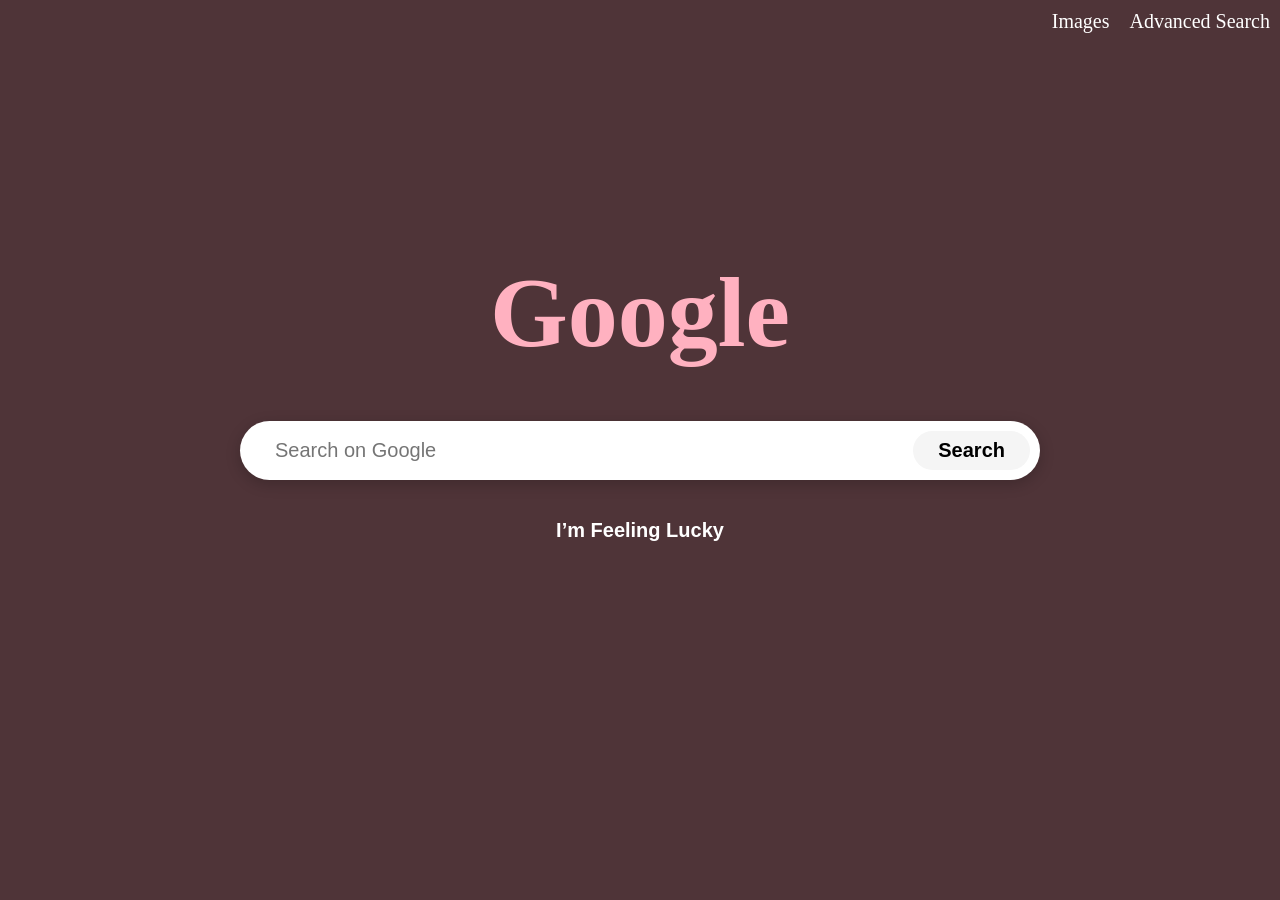
<file: index.html>
<!DOCTYPE html>
<html lang="en">
    <head>
        <title>Search</title>
        <meta name="viewport" content="width=device-width, initial-scale=1.0">
        <link rel="stylesheet" href="style.css">
    </head>
    <body>
        <h1 class="title">Google</h1>
        <div id="f">
            <form action="https://www.google.com/search" method="get">
                <input id="q" type="text" name="q" placeholder="Search on Google" autocomplete="off" required>
                <input id="s" type="submit" value="Search">
                <input id="l" type="submit" name="btnI" value="I’m Feeling Lucky">
            </form>
        </div>
        <div class="pages">
            <a href="images.html">Images</a>
            <a href="advancedsearch.html">Advanced Search</a>
        </div>
    </body>
</html>
</file>
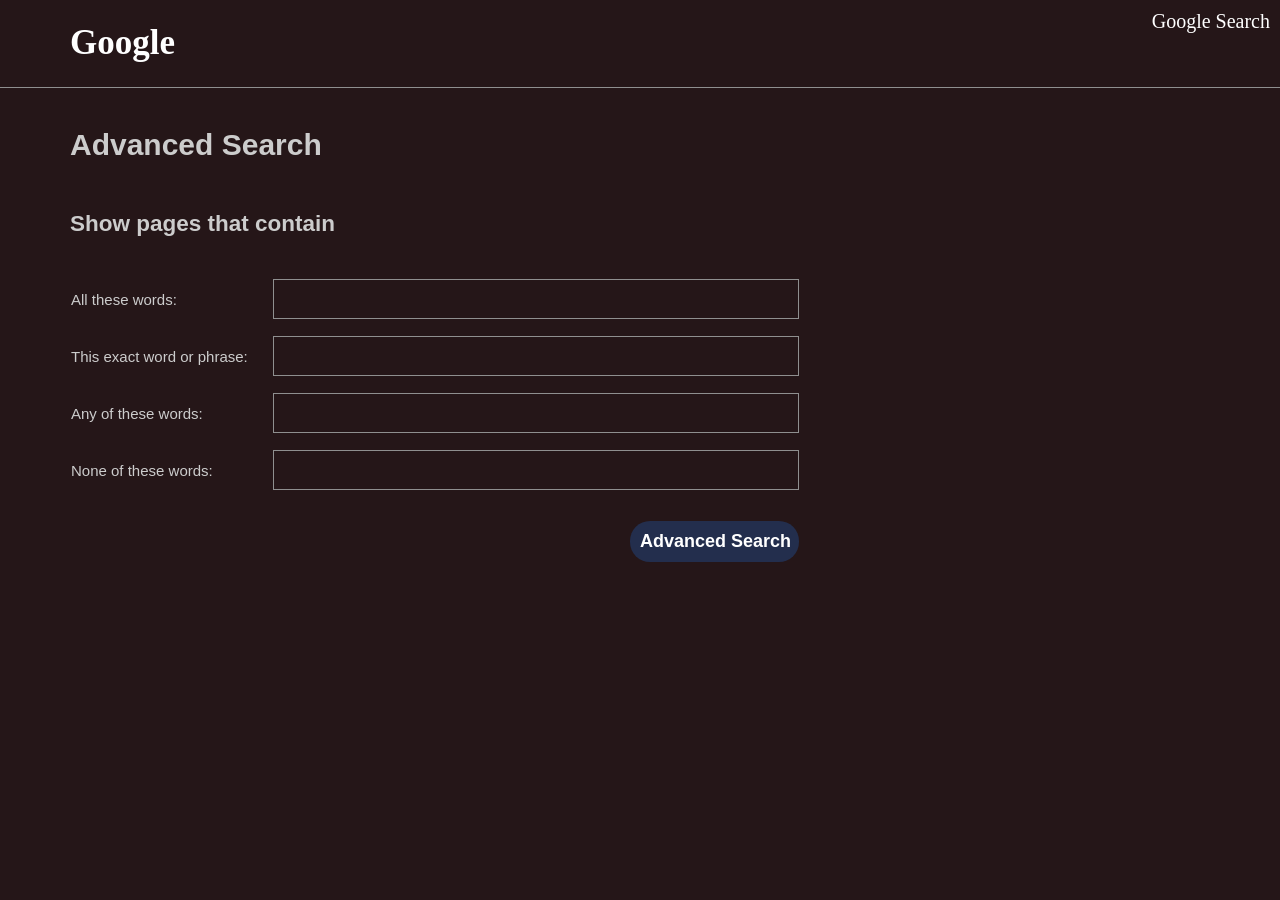
<file: advancedsearch.html>
<!DOCTYPE html>
<html>
    <head>
        <title>Advanced Search</title>
        <meta name="viewport" content="width=device-width, initial-scale=1.0">
        <link rel="stylesheet" href="style.css">
    </head>
    <body class="body2">
        <div id="headgoogle">
            <h1 id="astitle">Google</h1>
            <a class="pages" href="index.html">Google Search</a>
        </div>
        <div id="astitles">
            <h1>Advanced Search</h1>
            <h2>Show pages that contain</h2>
        </div>
        <form id="g" action="https://google.com/search" method="get">
            <table id="asearch">
                <tr>
                    <td class="text">All these words:</td>
                    <td class="input"><input type="text" name="as_q" autocomplete="off"></td>
                </tr>
                <tr>
                    <td class="text">This exact word or phrase:</td>
                    <td class="input"><input type="text" name="as_epq" autocomplete="off"></td>
                </tr>
                <tr>
                    <td class="text">Any of these words:</td>
                    <td class="input"><input type="text" name="as_oq" autocomplete="off"></td>
                </tr>
                <tr>
                    <td class="text">None of these words:</td>
                    <td class="input"><input type="text" name="as_eq" autocomplete="off"></td>
                </tr>
                <tr>
                    <td id="r" colspan="2"><input id="y" type="submit" value="Advanced Search"></td>
                </tr>
            </table>
        </form>
    </body>
</html>
</file>
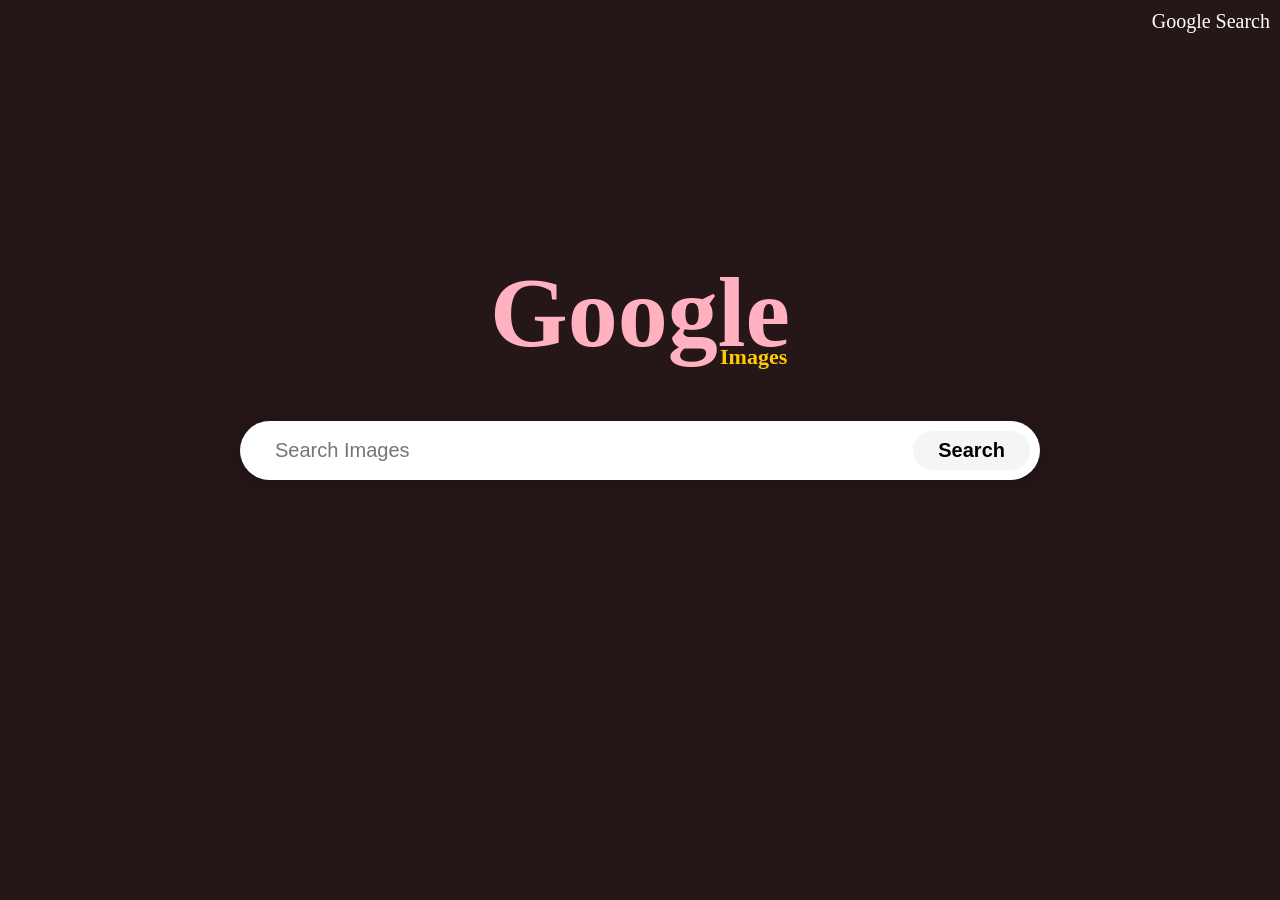
<file: images.html>
<!DOCTYPE html>
<html lang="en">
    <head>
        <title>Search Images</title>
        <meta name="viewport" content="width=device-width, initial-scale=1.0">
        <link rel="stylesheet" href="style.css">
    </head>
    <body class="body2">
        <div id="titleimage">
            <h1 class="title">Google</h1>
            <h2 id="title2">Images</h2>
        </div>
        <div id="sim">
            <form action="https://www.google.com/search" method="get">
            <input id="q" type="text" name="q" placeholder="Search Images" autocomplete="off" required>
            <input type="hidden" name="tbm" value="isch">
            <input id="s" type="submit" value="Search">
        </div>
        <div class="pages">
            <a href="index.html">Google Search</a>
        </div>
    </body>
</html>
</file>
<file: style.css>
:root {
    --primary-bg: #4F3438;
    --accent-color:#FFB1C0;
    --font-main: sans-serif;
}
body {
    background-color: var(--primary-bg);
    margin: 0;
}
.body2{
    background-color: #251618;
    margin: 0;
}
#headgoogle{
    border-bottom:1px solid rgb(143, 143, 143);
    width: 100%;
}
#astitles{
    font-family:Arial;
    text-align:left;
    display: flex;
    flex-direction: column;
    gap: 10px;
    padding-left: 70px;
    padding-top: 20px;
    color: rgb(204, 204, 204);
    font-size: 15px;
}
#asearch{
    font-family:Arial;
    text-align:left;
    color: rgb(204, 204, 204);
    font-size: 15px;
    padding-left: 70px;
    padding-top: 8px;
    width: 100%;
    table-layout: fixed;
    border-collapse: separate;
    border-spacing: 0 15px;
}
.text{
    font-size: 15px;
    width: 200px;
}
#asearch td input{
    display: block;
    border: 1px solid rgb(143, 143, 143);
    background-color: transparent;
    font-size: 18px !important;
    min-height: 40px;
    width: 100%;
    box-sizing: border-box;
    color: inherit;
    padding-left: 10px;
}
#g{
    background-color: transparent;
    box-shadow: none;
    margin: 0;
    padding: 0;
}
#r{
    text-align: right;
    padding-top: 15px;
}
#y{
    background-color: rgb(35, 46, 77) !important;
    border-radius: 20px;
    border: transparent !important;
    padding: 10px 8px;
    cursor: pointer;
    font-weight: bold;
    flex-shrink: 0;
    font-family:Arial;
    color: white !important;
    font-size: 15px !important;
    width: auto !important;
    display: inline-block !important;
}
#y:hover{
    border: 2px solid rgb(60, 80, 134) !important;
}
#asearch td input:focus{
    border: 2px solid  rgb(60, 80, 134) !important;
    outline: none;
}
#asearch td:last-child{
    width: auto;
}
#astitle{
    color: white;
    display: flex;
    font-family: 'Times New Roman', Times, serif;
    font-size: 35px;
    margin-left: 70px;
}
.title {
    position: absolute; 
    bottom: calc(50% + 80px);
    font-family: 'Times New Roman', Times, serif;
    font-weight: bold;
    font-size: 100px;
    color: var(--accent-color);
    margin: 0;
    text-align: center;
    width: 100%;
}
#titleimage{
    position: absolute;
    display: flex;
    justify-content: center;
    align-items: center;
    bottom: calc(50%);
    margin: 0;
    width: 100%;
}
#title2{
    position: absolute;
    bottom: calc(50% + 80px);
    left: calc(50% + 80px);
    font-family: 'Times New Roman', Times, serif;
    font-size: 22px;
    color:#FFCC00;
    margin: 0;
}
#f {
    display: flex;
    justify-content: center;
    z-index: 10;
    width: 100%;
    align-items: center;
    justify-content: center;
    min-height: 100vh;
    position: relative;
    font-family: var(--font-main);
    padding: 20px;
    box-sizing: border-box;
    overflow-x: hidden;
}
form {
    width: 100%;
    max-width: 800px;
    display: flex;
    background-color: white;
    gap: 5px;
    padding: 10px;
    border-radius: 30px;
    box-sizing: border-box;
    box-shadow: 0 4px 15px rgba(0,0,0,0.2);
}
input {
    font-family: inherit;
    font-size: 20px;
    border: none;
    outline: none;
}
#q {
    flex: 1;
    padding-left: 25px;
    min-width: 0; 
    background: transparent;
}
#s {
    background-color: whitesmoke;
    border-radius: 20px;
    padding: 8px 25px;
    cursor: pointer;
    transition: all 0.3s;
    font-weight: bold;
    flex-shrink: 0;
}
#s:hover{
    background-color: #e0e0e0;
    transform: scale(1.05);
}
#l {
    position: absolute;
    bottom: calc(50% - 100px);
    left: 50%;
    transform: translateX(-50%);
    text-align: center;
    cursor: pointer;
    padding: 8px 25px;
    background-color: transparent;
    color: white;
    font-size: 20px;
    border-radius: 20px;
    font-weight: bold;
    transition: all 0.3s;
}
#l:hover{
    background-color: #9b545fd8;
}
.pages{
    position: absolute;
    display: flex;
    gap: 20px;
    top: 10px;
    right: 10px;
    z-index: 100;
}
a:link, a:visited{
    color: white;
    text-align: center;
    font-size: 20px;
    text-decoration: none;
    transition: all 0.3s;
}
a:hover{
    text-decoration: underline;
}
@media (max-width: 600px) {
    #title {
        bottom: calc(50% + 65px);
    }
    
    form {
        padding: 8px;
        width: 95%;
    }
    #a {
        padding: 8px 15px;
        font-size: 16px;
    }
    #q {
        font-size: 16px;
    }
}
#sim{
    display: flex;
    justify-content: center;
    z-index: 10;
    width: 100%;
    display: flex;
    align-items: center;
    justify-content: center;
    min-height: 100vh;
    position: relative;
    font-family: var(--font-main);
    padding: 20px;
    box-sizing: border-box;
    overflow-x: hidden;
}
</file>
